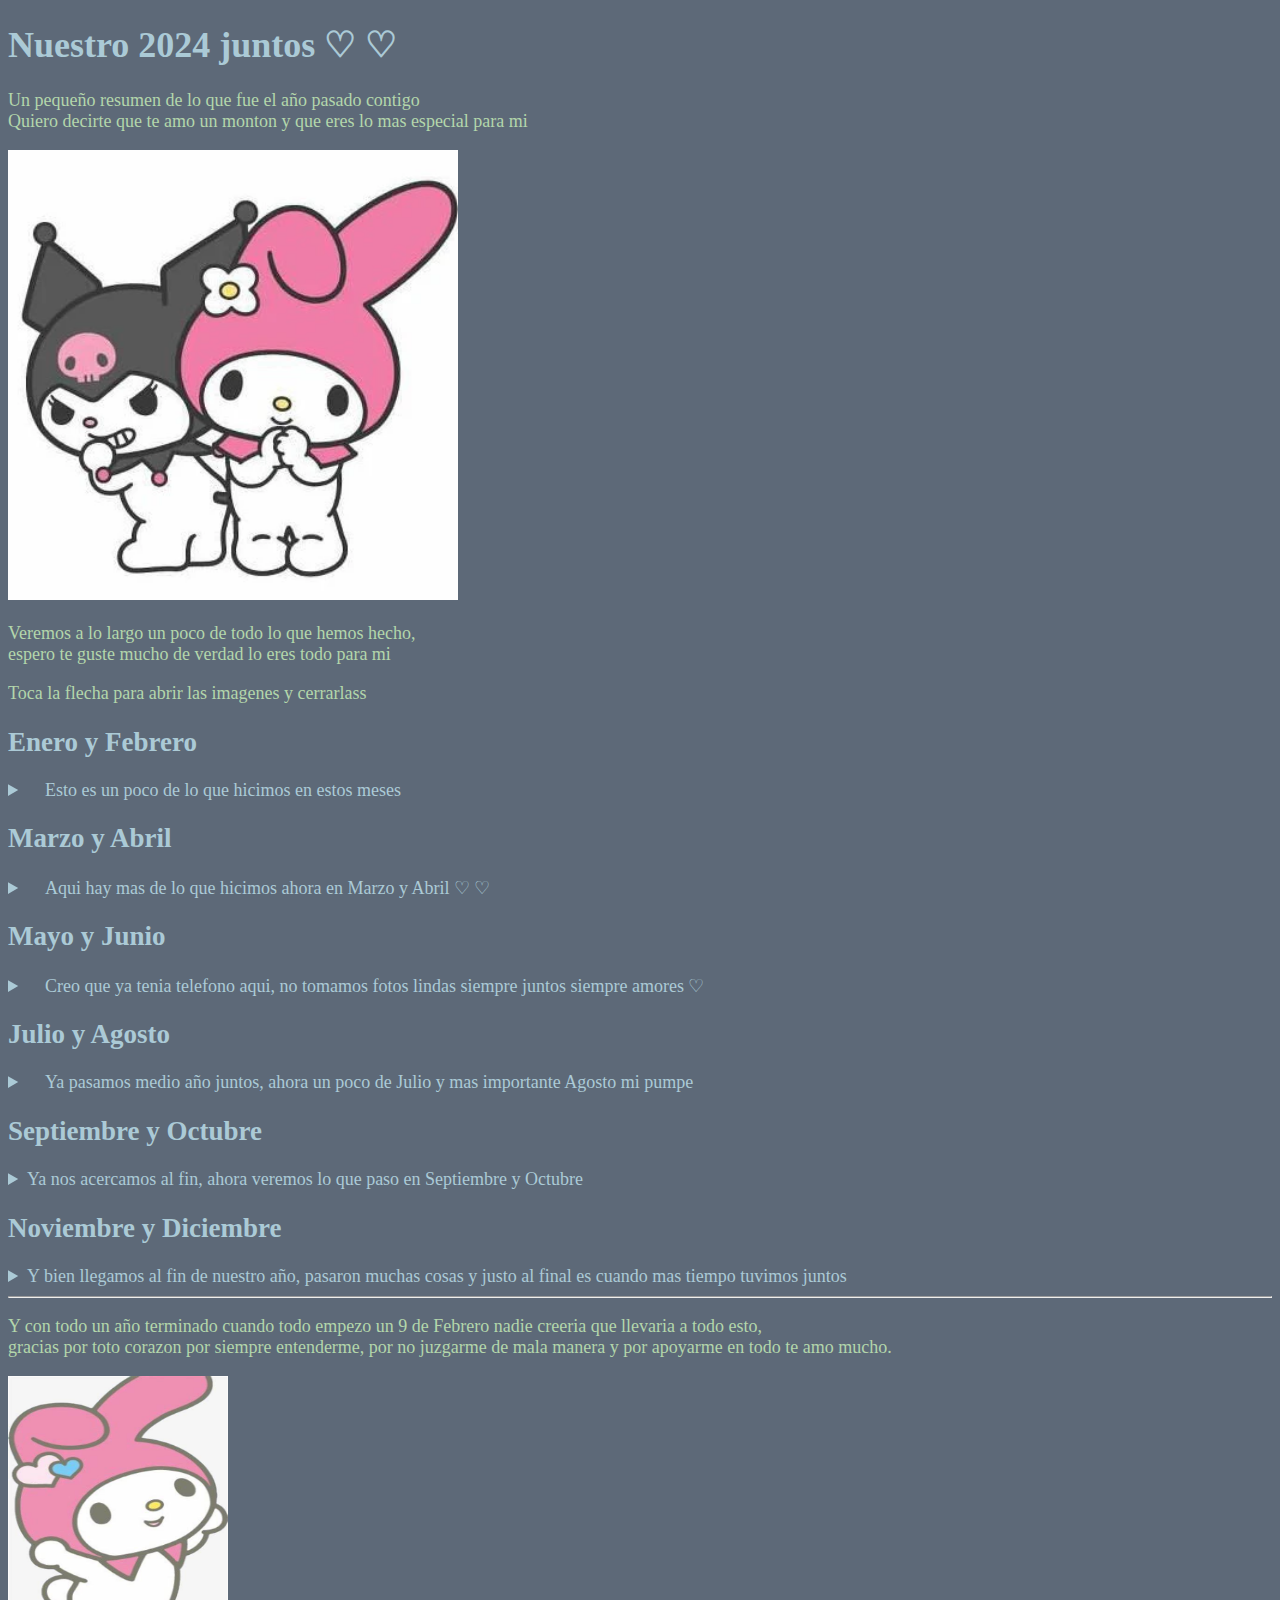
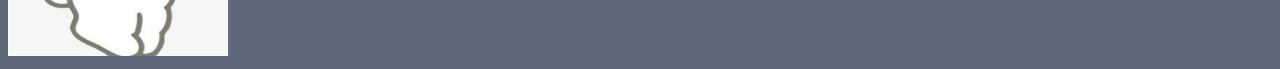
<file: index.html>
<!DOCTYPE html>
<html lang="es">
    <head>
        <meta charset="UTF-8">
        <meta name="author" content="abner_Klop">
        <meta name="description" content="This page is for my little love that I love so much">
        <title>Year 2024 ♡</title> 
        <link rel="icon" href="new year icon page.png" type="image/x-icon">
        <link rel="stylesheet" href="new year.css" type="text/css">

        <style>
            img {
                margin-right: 20px; /* Add space between images */
            }
        </style>

    </head>

    <body>  

        <h1 style="color:rgb(171, 202, 214)" >Nuestro 2024 juntos ♡ ♡</h1>
        <p style="color:rgb(179, 214, 171)">Un pequeño resumen de lo que fue el año pasado contigo <br> Quiero decirte que te amo un monton y que eres lo mas especial para mi</p>
        <img src="Kuromi y tu" alt="melody" style="width: 450px;height: 450px;">
        <p style="color:rgb(179, 214, 171)">Veremos a lo largo un poco de todo lo que hemos hecho,<br> espero te guste mucho de verdad lo eres todo para mi</p>
        <p>Toca la flecha para abrir las imagenes y cerrarlass</p>

        <h2 style="color:rgb(171, 202, 214)">Enero y Febrero</h2>

        <aside>
            <details>

                <summary style="color:rgb(171, 202, 214)">&nbsp;&nbsp;&nbsp;&nbsp;Esto es un poco de lo que hicimos en estos meses</summary>
                <p>Recuerdo que me corte el pelo y me dijiste que parecia de la modelo, si era </p>
                <img src="Modelo yo.jpeg" alt="Soy ese" class="img-small">
                <br>
                <p>Y justo luego tuvimos una cita, a la que tu mami vino, espero haberle caido bien ajsjas pasamos un lindo rato eso sip 
                </p><img src="Nosotros enero.jpeg" alt="nosotros" class="img-small"> <img src="Most perfect girl.jpeg" alt="perfect" class="img-small"> <img src="Gira girasol.jpeg" alt="gira" class="img-small"> 
                <P> y eso solo fue Enero, en febrero tuvimos una de las citas mas especiales ♡ ♡ <br> Te amo millones y con todo mi corazon</P>
                <img src="En sitel.jpeg" alt="en leon" class="img-small">
                <img src="Most beatuful girl ever.jpeg" alt="en leon" class="img-small">
                <img src="silly en el restaurant.jpeg" alt="en leon" class="img-small"> <br>
                <img src="Volando alto somos.jpeg" alt="en leon" class="img-small">
                <img src="So special for me.jpeg" alt="en leon" class="img-small">
                <img src="Solo yo.jpeg" alt="en leon" class="img-small">
            
            </details>
        </aside>

        <h2 style="color:rgb(171, 202, 214)">Marzo y Abril</h2>

        <aside> 
            <details>
                <summary style="color:rgb(171, 202, 214)">&nbsp;&nbsp;&nbsp;&nbsp;Aqui hay mas de lo que hicimos ahora en Marzo y Abril ♡ ♡</summary>
                <p>Parece que en estos meses no hicimos mucho, o tal vez si pero me robaron el telefono entonces no tengo nada jajja para mientras un video chistoso</p>
                <video width="300" controls>
                    <source src="Yoyoyo.mp4" type="video/mp4">
            
                    Your browser does not support the video tag.
                </video>

                <p>Claro que hicimos un monton, ya me pasaron las fotos por satelite, mira mira todos lindos, en la laguna, el cine<br> como olvidar cuando te regale a Jay y siempre silly</p>

                <img src="En la laguna mirando.jpeg" alt="en leon" class="img-small">
                <img src="En el cine lindos.jpeg" alt="en leon" class="img-small">
                <img src="El mismo Jay.jpeg" alt="en leon" class="img-small"> <br>
                <img src="Tu y Jay.jpeg" alt="en leon" class="img-small">
                <img src="Yo silly.jpeg" alt="en leon" class="img-small">
                <img src="Yo en las flores.jpeg" alt="en leon" class="img-small">

                <p>Mira aqui nos besamos y me gusto tanto la foto y el sentimiento que puse la foto de perfil, somos muy lindos<br> y es que como no vernos lindos juntos</p>

                <img src="Beso Beso Beso.jpeg" alt="en leon" class="img-small">
                <img src="Flores y nosotros.jpeg" alt="en leon" style="width: 200px;height: 200px;">
                <img src="Verdes y lindos.jpeg" alt="en leon" class="img-small">

            </details>
        </aside>

        <h2 style="color:rgb(171, 202, 214)">Mayo y Junio</h2> <!--Como son las cosas que bonito-->

        <aside> 
            <details>
                <summary style="color:rgb(171, 202, 214)">&nbsp;&nbsp;&nbsp;&nbsp;Creo que ya tenia telefono aqui, no tomamos fotos lindas siempre juntos siempre amores ♡ </summary>
                <p>Hay varias cosas bonitas que hicimos, estuvimos en el trabajo, pero aun asi nos tomamos fotos lindas</p>
                <img src="Wapo y wapa.jpeg" alt="en leon" class="img-small">
                <img src="Otros wapos.jpeg" alt="en leon" class="img-small">
                <img src="Muchos besos.jpeg" alt="en leon" class="img-small">

                <p>Luego de la nada estabamos en el Crucero, cachimba brava jajsja, recordando y riendo</p>
                <img src="Cachimba brava.jpeg" alt="en leon" class="img-small">
                <img src="Holding hands.jpeg" alt="en leon" class="img-small">
                <img src="Silly yo d.jpeg" alt="en leon" class="img-small"> <br> <p>y no olvidar que estuvimos en la polvora por nuestro aniversario, los mas lindos sin duda</p>
                <img src="Nadando yop.jpeg" alt="en leon" class="img-small">
                <img src="En la polora.jpeg" alt="en leon" class="img-small">
                <img src="Pero que wapa.jpeg" alt="en leon" class="img-small">

            </details> <!--No confundas las cosas ya casi terminas opa-->
        </aside>

        <h2 style="color:rgb(171, 202, 214)">Julio y Agosto</h2>
        <aside>
            <details> 
                <summary style="color:rgb(171, 202, 214)">&nbsp;&nbsp;&nbsp;&nbsp;Ya pasamos medio año juntos, ahora un poco de Julio y mas importante Agosto mi pumpe</summary>
                <p>Pasaron cosas lindas y pasamos tiempo juntos todos lindos<br> primero unas fotitos en el trabajo por que siemproe juntos y wapos</p>
                <img src="Mimidos.jpeg" alt="en leon" class="img-small">
                <img src="Tu menino wapo.jpeg" alt="en leon" class="img-small">
                <img src="Bonitos lindos.jpeg" alt="en leon" class="img-small">
                <P>Ahora bien fotos mas lindas de cuando celebramos mi pumpe</P>
                <img src="Cayendo en mi brazos.jpeg" alt="en leon" class="img-small">
                <img src="Posando wapos.jpeg" alt="en leon" class="img-small">
                <img src="Bien alegres.jpeg" alt="en leon" class="img-small">
                <img src="Un oso en el bosque.jpeg" alt="en leon" class="img-small">
                <img src="20 pumpe.jpeg" alt="en leon" class="img-small">
                <img src="Los dos sillys.jpeg" alt="en leon" class="img-small">
                <P>Y luego como olvidar cuando fuimos por nuestors juguetes de melody y kuromi y luego al mirador que bonito</P>
                <img src="Coronas de kuromi.jpeg" alt="en leon" class="img-small">
                <img src="Los mejores.jpeg" alt="en leon" class="img-small">
                <img src="Toda linda.jpeg" alt="en leon" class="img-small">


            </details>
        </aside>

        <h2 style="color:rgb(171, 202, 214)">Septiembre y Octubre</h2>
        <aside>
            <details>
                <summary style="color:rgb(171, 202, 214)">Ya nos acercamos al fin, ahora veremos lo que paso en Septiembre y Octubre</summary>
                <p>No pareciera que paso mucho en estos dias pero pasamos momentos lidos en la fiesta del trabajo y luego en tu pumpe. <br> Lo primerito que paso en septiembre la tan esperada fiesta en la que no ganamos nada jasjsas</p>
                <img src="fotito juntos.jpeg" alt="en leon" class="img-small">
                <img src="Rosa y naranja.jpeg" alt="en leon" class="img-small">
                <img src="naranjas modelando.jpeg" alt="en leon" class="img-small">
                <p> Luego paso un tiempo antes de tu pumpe siempre juntos en el trabajo mientras yo intentaba mimir ajsjas y hablando de mil cosas</p>
                <img src="Dientes.jpeg" alt="Trabajando" class="img-small">
                <img src="Gafas.jpeg" alt="linda" class="img-small">
                <img src="Tortuguita.jpeg" alt="Tortuguita" class="img-small"> 
                <P>Y luego tiempo despues por fin llegamos a tu pumpe, que con todo mi amor esperaba te gustara <br> Fue un fin de semana lindo en la playa y siempre te amare millones</P>
                <img src="Almas en la playa.jpeg" alt="juntitos" class="img-small">
                <img src="Pidiendo beso asja.jpeg" alt="queria beso" class="img-small">
                <img src="Beso en la playa.jpeg" alt="si hubo beso" class="img-small"> <br>
                <img src="Dos meninios en la playa.jpeg" alt="El mar" class="img-small">
                <img src="Dios nos guarde.jpeg" alt="viva cristo rey" class="img-small">

            </details>
        </aside>

        <h2 style="color:rgb(171, 202, 214)">Noviembre y Diciembre</h2>
        <aside>
            <details>
                <summary style="color:rgb(171, 202, 214)">Y bien llegamos al fin de nuestro año, pasaron muchas cosas y justo al final es cuando mas tiempo tuvimos juntos</summary>
                <p>Aun trabajando tuvimos el chance de salir y explorar nuevas coasas y al final cuando ya terminamos y nos fuimos pudimos estar juntos aqui <br> voy a poner las 30 fotos que encontre, habian mas y todas las nuevas que habra ♡ ♡</p>
                <img src="Last granad.jpeg" alt="Los dos" class="img-small">
                <img src="Beso en granada.jpeg" alt="pero que lindos" class="img-small">
                <img src="Each other.jpeg" alt="pero que lindos" class="img-small"><br><p>Aqui en Granada todos lindos</p>
                <img src="Yopi asajs.jpeg" alt="pero que lindos" class="img-small">
                <img src="noche de sonrisas.jpeg" alt="pero que lindos" class="img-small">
                <img src="Noche en granada.jpeg" alt="pero que lindos" class="img-small">
                <p>Luego no se si fue luego o antes jasjas pero me acompañaste a quitarme mi uña mala gracias amore</p>
                <img src="operacion u;a.jpeg" alt="pero que lindos" class="img-small">
                <img src="Beso antes de la operacion.jpeg" alt="pero que lindos" class="img-small">
                <img src="Operacion y lindos.jpeg" alt="pero que lindos" class="img-small">
                <p>Luego momentos en el trabajo donde me queria tomar una foto con beso y una noche que llegue como vaquita</p>
                <img src="Work kiss.jpeg" alt="pero que lindos" class="img-small">
                <img src="Vaquita.jpeg" alt="pero que lindos" class="img-small">
                <p>Luego terminamos llendo a San Juan otra vez, yo estaba muy feliz y aunque la caminada estaba larga la vista lo era todo</p>
                <img src="San juan azu.jpeg" alt="pero que lindos" class="img-small">
                <img src="Mas san juan.jpeg" alt="pero que lindos" class="img-small">
                <img src="azul en san juan.jpeg" alt="pero que lindos" class="img-small">
                <p>Y nos tomamos muchas mas fotos, disfrutando un monton de las coasas</p>
                <img src="Un oso en el muelle.jpeg" alt="pero que lindos" class="img-small">
                <img src="Arena y nosotros.jpeg" alt="pero que lindos" class="img-small">
                <img src="Corazones de arena.jpeg" alt="pero que lindos" class="img-small">
                <p>Luego hubieron algnos dias mas, ya los ultimos para despedirnos de sitel jasjas</p>
                <img src="un oso en el trabajo.jpeg" alt="pero que lindos" class="img-small">
                <img src="Dias en el trabajo.jpeg" alt="pero que lindos" class="img-small">
                <img src="Globos.jpeg" alt="pero que lindos" class="img-small">
                <p>Luego llego el momento en el que fuimos a Xiola, no quisiste ir a mi casa ajsjas pero si vimos los altares</p>
                <img src="Xiola.jpeg" alt="pero que lindos" class="img-small">
                <img src="Luces y besos.jpeg" alt="pero que lindos" class="img-small">
                <img src="Luces y sonrisas.jpeg" alt="pero que lindos" class="img-small">

            </details>
        </aside>
<hr>
        <p>Y con todo un año terminado cuando todo empezo un 9 de Febrero nadie creeria que llevaria a todo esto, <br> gracias por toto corazon por siempre entenderme, por no juzgarme de mala manera y por apoyarme en todo te amo mucho.</p>
        <img src="melody m.jpeg" alt="Todo lindo" class="img-small">

    </body>
</html>
</file>
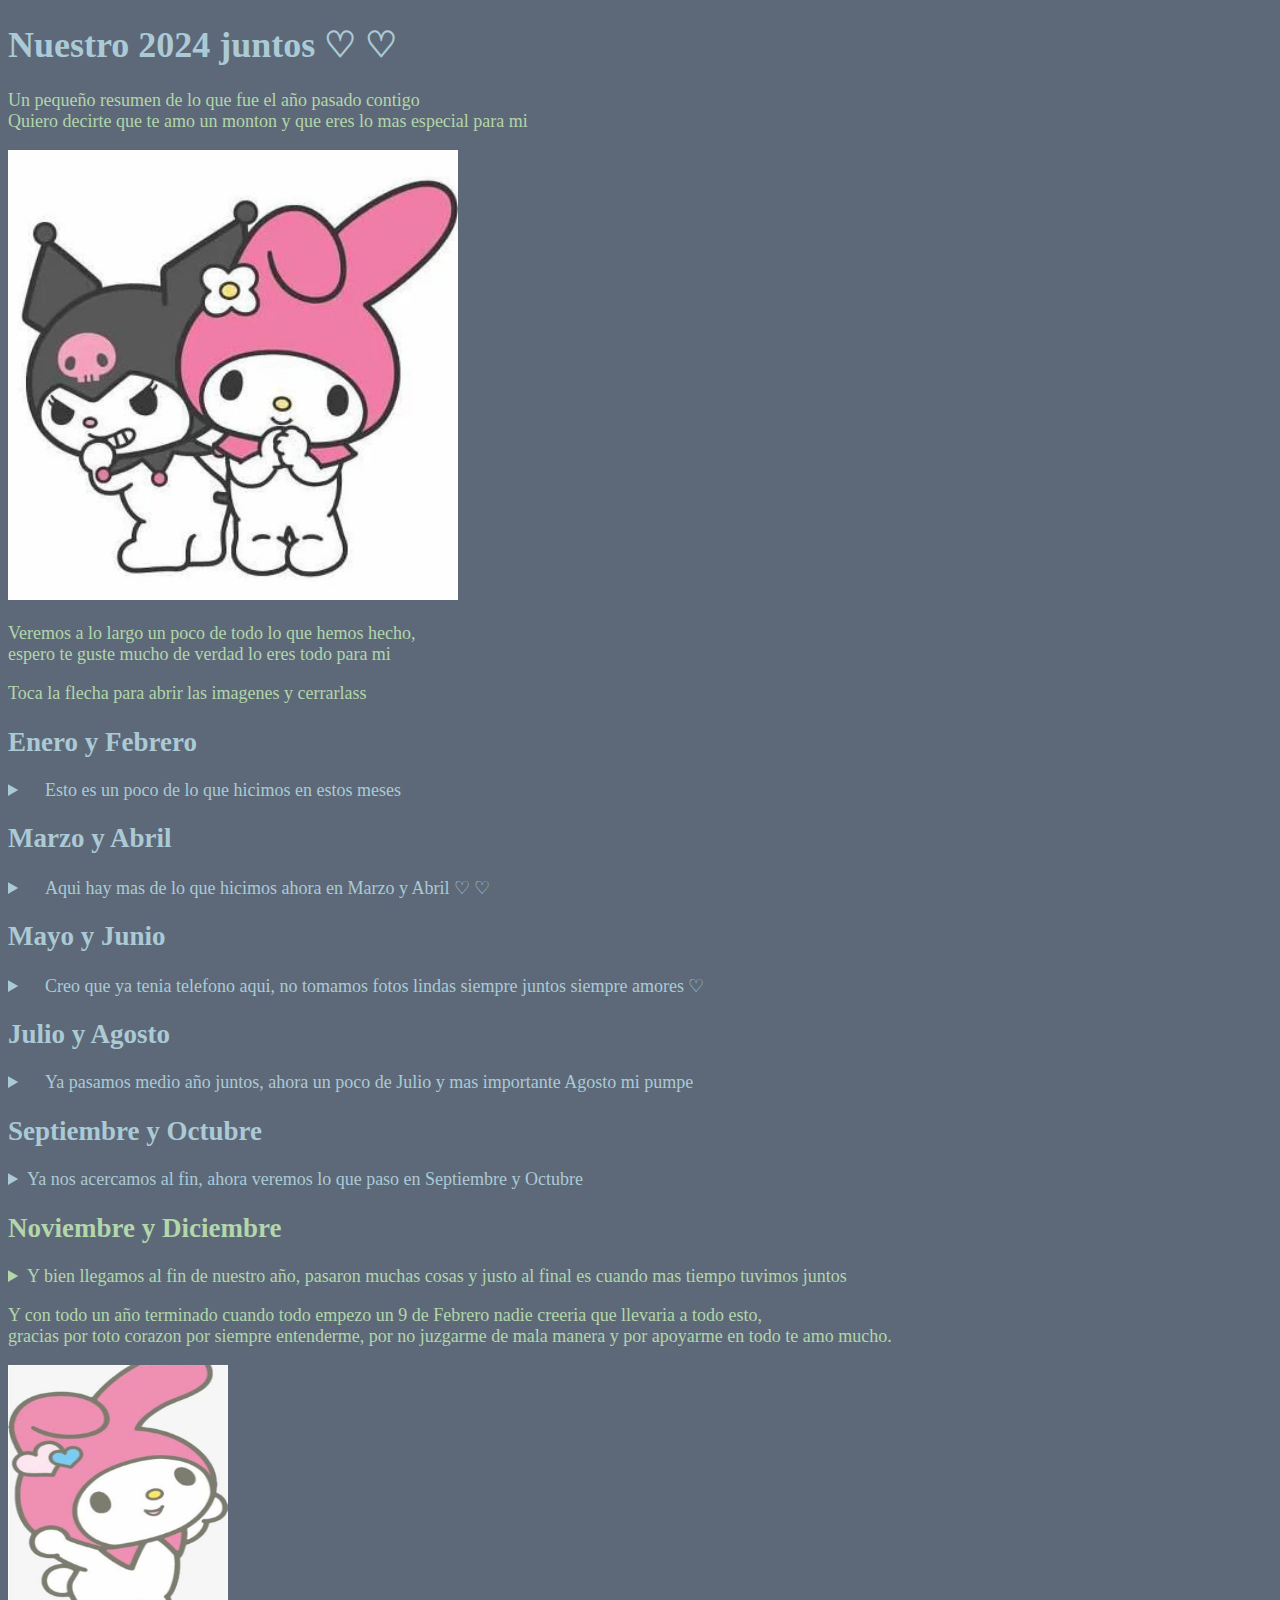
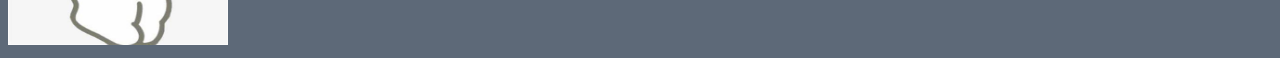
<file: Para mi amore/index.html>
<!DOCTYPE html>
<html lang="es">
    <head>
        <meta charset="UTF-8">
        <meta name="author" content="abner_Klop">
        <meta name="description" content="This page is for my little love that I love so much">
        <title>Year 2024 ♡</title> 
        <link rel="icon" href="new year icon page.png" type="image/x-icon">
        <link rel="stylesheet" href="new year.css" type="text/css">

        <style>
            img {
                margin-right: 20px; /* Add space between images */
            }
        </style>

    </head>

    <body>  

        <h1 style="color:rgb(171, 202, 214)" >Nuestro 2024 juntos ♡ ♡</h1>
        <p style="color:rgb(179, 214, 171)">Un pequeño resumen de lo que fue el año pasado contigo <br> Quiero decirte que te amo un monton y que eres lo mas especial para mi</p>
        <img src="Kuromi y tu" alt="melody" style="width: 450px;height: 450px;">
        <p style="color:rgb(179, 214, 171)">Veremos a lo largo un poco de todo lo que hemos hecho,<br> espero te guste mucho de verdad lo eres todo para mi</p>
        <p>Toca la flecha para abrir las imagenes y cerrarlass</p>

        <h2 style="color:rgb(171, 202, 214)">Enero y Febrero</h2>

        <aside>
            <details>

                <summary style="color:rgb(171, 202, 214)">&nbsp;&nbsp;&nbsp;&nbsp;Esto es un poco de lo que hicimos en estos meses</summary>
                <p>Recuerdo que me corte el pelo y me dijiste que parecia de la modelo, si era </p>
                <img src="Modelo yo.jpeg" alt="Soy ese" class="img-small">
                <br>
                <p>Y justo luego tuvimos una cita, a la que tu mami vino, espero haberle caido bien ajsjas pasamos un lindo rato eso sip 
                </p><img src="Nosotros enero.jpeg" alt="nosotros" class="img-small"> <img src="Most perfect girl.jpeg" alt="perfect" class="img-small"> <img src="Gira girasol.jpeg" alt="gira" class="img-small"> 
                <P> y eso solo fue Enero, en febrero tuvimos una de las citas mas especiales ♡ ♡ <br> Te amo millones y con todo mi corazon</P>
                <img src="En sitel.jpeg" alt="en leon" class="img-small">
                <img src="Most beatuful girl ever.jpeg" alt="en leon" class="img-small">
                <img src="silly en el restaurant.jpeg" alt="en leon" class="img-small"> <br>
                <img src="Volando alto somos.jpeg" alt="en leon" class="img-small">
                <img src="So special for me.jpeg" alt="en leon" class="img-small">
                <img src="Solo yo.jpeg" alt="en leon" class="img-small">
            
            </details>
        </aside>

        <h2 style="color:rgb(171, 202, 214)">Marzo y Abril</h2>

        <aside> 
            <details>
                <summary style="color:rgb(171, 202, 214)">&nbsp;&nbsp;&nbsp;&nbsp;Aqui hay mas de lo que hicimos ahora en Marzo y Abril ♡ ♡</summary>
                <p>Parece que en estos meses no hicimos mucho, o tal vez si pero me robaron el telefono entonces no tengo nada jajja para mientras un video chistoso</p>
                <video width="300" controls>
                    <source src="Yoyoyo.mp4" type="video/mp4">
            
                    Your browser does not support the video tag.
                </video>

                <p>Claro que hicimos un monton, ya me pasaron las fotos por satelite, mira mira todos lindos, en la laguna, el cine<br> como olvidar cuando te regale a Jay y siempre silly</p>

                <img src="En la laguna mirando.jpeg" alt="en leon" class="img-small">
                <img src="En el cine lindos.jpeg" alt="en leon" class="img-small">
                <img src="El mismo Jay.jpeg" alt="en leon" class="img-small"> <br>
                <img src="Tu y Jay.jpeg" alt="en leon" class="img-small">
                <img src="Yo silly.jpeg" alt="en leon" class="img-small">
                <img src="Yo en las flores.jpeg" alt="en leon" class="img-small">

                <p>Mira aqui nos besamos y me gusto tanto la foto y el sentimiento que puse la foto de perfil, somos muy lindos<br> y es que como no vernos lindos juntos</p>

                <img src="Beso Beso Beso.jpeg" alt="en leon" class="img-small">
                <img src="Flores y nosotros.jpeg" alt="en leon" style="width: 200px;height: 200px;">
                <img src="Verdes y lindos.jpeg" alt="en leon" class="img-small">

            </details>
        </aside>

        <h2 style="color:rgb(171, 202, 214)">Mayo y Junio</h2> <!--Como son las cosas que bonito-->

        <aside> 
            <details>
                <summary style="color:rgb(171, 202, 214)">&nbsp;&nbsp;&nbsp;&nbsp;Creo que ya tenia telefono aqui, no tomamos fotos lindas siempre juntos siempre amores ♡ </summary>
                <p>Hay varias cosas bonitas que hicimos, estuvimos en el trabajo, pero aun asi nos tomamos fotos lindas</p>
                <img src="Wapo y wapa.jpeg" alt="en leon" class="img-small">
                <img src="Otros wapos.jpeg" alt="en leon" class="img-small">
                <img src="Muchos besos.jpeg" alt="en leon" class="img-small">

                <p>Luego de la nada estabamos en el Crucero, cachimba brava jajsja, recordando y riendo</p>
                <img src="Cachimba brava.jpeg" alt="en leon" class="img-small">
                <img src="Holding hands.jpeg" alt="en leon" class="img-small">
                <img src="Silly yo d.jpeg" alt="en leon" class="img-small"> <br> <p>y no olvidar que estuvimos en la polvora por nuestro aniversario, los mas lindos sin duda</p>
                <img src="Nadando yop.jpeg" alt="en leon" class="img-small">
                <img src="En la polora.jpeg" alt="en leon" class="img-small">
                <img src="Pero que wapa.jpeg" alt="en leon" class="img-small">

            </details> <!--No confundas las cosas ya casi terminas opa-->
        </aside>

        <h2 style="color:rgb(171, 202, 214)">Julio y Agosto</h2>
        <aside>
            <details> 
                <summary style="color:rgb(171, 202, 214)">&nbsp;&nbsp;&nbsp;&nbsp;Ya pasamos medio año juntos, ahora un poco de Julio y mas importante Agosto mi pumpe</summary>
                <p>Pasaron cosas lindas y pasamos tiempo juntos todos lindos<br> primero unas fotitos en el trabajo por que siemproe juntos y wapos</p>
                <img src="Mimidos.jpeg" alt="en leon" class="img-small">
                <img src="Tu menino wapo.jpeg" alt="en leon" class="img-small">
                <img src="Bonitos lindos.jpeg" alt="en leon" class="img-small">
                <P>Ahora bien fotos mas lindas de cuando celebramos mi pumpe</P>
                <img src="Cayendo en mi brazos.jpeg" alt="en leon" class="img-small">
                <img src="Posando wapos.jpeg" alt="en leon" class="img-small">
                <img src="Bien alegres.jpeg" alt="en leon" class="img-small">
                <img src="Un oso en el bosque.jpeg" alt="en leon" class="img-small">
                <img src="20 pumpe.jpeg" alt="en leon" class="img-small">
                <img src="Los dos sillys.jpeg" alt="en leon" class="img-small">
                <P>Y luego como olvidar cuando fuimos por nuestors juguetes de melody y kuromi y luego al mirador que bonito</P>
                <img src="Coronas de kuromi.jpeg" alt="en leon" class="img-small">
                <img src="Los mejores.jpeg" alt="en leon" class="img-small">
                <img src="Toda linda.jpeg" alt="en leon" class="img-small">


            </details>
        </aside>

        <h2 style="color:rgb(171, 202, 214)">Septiembre y Octubre</h2>
        <aside>
            <details>
                <summary style="color:rgb(171, 202, 214)">Ya nos acercamos al fin, ahora veremos lo que paso en Septiembre y Octubre</summary>
                <p>No pareciera que paso mucho en estos dias pero pasamos momentos lidos en la fiesta del trabajo y luego en tu pumpe. <br> Lo primerito que paso en septiembre la tan esperada fiesta en la que no ganamos nada jasjsas</p>
                <img src="fotito juntos.jpeg" alt="en leon" class="img-small">
                <img src="Rosa y naranja.jpeg" alt="en leon" class="img-small">
                <img src="naranjas modelando.jpeg" alt="en leon" class="img-small">
                <p> Luego paso un tiempo antes de tu pumpe siempre juntos en el trabajo mientras yo intentaba mimir ajsjas y hablando de mil cosas</p>
                <img src="Dientes.jpeg" alt="Trabajando" class="img-small">
                <img src="Gafas.jpeg" alt="linda" class="img-small">
                <img src="Tortuguita.jpeg" alt="Tortuguita" class="img-small"> 
                <P>Y luego tiempo despues por fin llegamos a tu pumpe, que con todo mi amor esperaba te gustara <br> Fue un fin de semana lindo en la playa y siempre te amare millones</P>
                <img src="Almas en la playa.jpeg" alt="juntitos" class="img-small">
                <img src="Pidiendo beso asja.jpeg" alt="queria beso" class="img-small">
                <img src="Beso en la playa.jpeg" alt="si hubo beso" class="img-small"> <br>
                <img src="Dos meninios en la playa.jpeg" alt="El mar" class="img-small">
                <img src="Dios nos guarde.jpeg" alt="viva cristo rey" class="img-small">

            </details>
        </aside>

        <h2>Noviembre y Diciembre</h2>
        <aside>
            <details>
                <summary>Y bien llegamos al fin de nuestro año, pasaron muchas cosas y justo al final es cuando mas tiempo tuvimos juntos</summary>
                <p>Aun trabajando tuvimos el chance de salir y explorar nuevas coasas y al final cuando ya terminamos y nos fuimos pudimos estar juntos aqui <br> voy a poner las 30 fotos que encontre, habian mas y todas las nuevas que habra ♡ ♡</p>
                <img src="Last granad.jpeg" alt="Los dos" class="img-small">
                <img src="Beso en granada.jpeg" alt="pero que lindos" class="img-small">
                <img src="Each other.jpeg" alt="pero que lindos" class="img-small"><br><p>Aqui en Granada todos lindos</p>
                <img src="Yopi asajs.jpeg" alt="pero que lindos" class="img-small">
                <img src="noche de sonrisas.jpeg" alt="pero que lindos" class="img-small">
                <img src="Noche en granada.jpeg" alt="pero que lindos" class="img-small">
                <p>Luego no se si fue luego o antes jasjas pero me acompañaste a quitarme mi uña mala gracias amore</p>
                <img src="operacion u;a.jpeg" alt="pero que lindos" class="img-small">
                <img src="Beso antes de la operacion.jpeg" alt="pero que lindos" class="img-small">
                <img src="Operacion y lindos.jpeg" alt="pero que lindos" class="img-small">
                <p>Luego momentos en el trabajo donde me queria tomar una foto con beso y una noche que llegue como vaquita</p>
                <img src="Work kiss.jpeg" alt="pero que lindos" class="img-small">
                <img src="Vaquita.jpeg" alt="pero que lindos" class="img-small">
                <p>Luego terminamos llendo a San Juan otra vez, yo estaba muy feliz y aunque la caminada estaba larga la vista lo era todo</p>
                <img src="San juan azu.jpeg" alt="pero que lindos" class="img-small">
                <img src="Mas san juan.jpeg" alt="pero que lindos" class="img-small">
                <img src="azul en san juan.jpeg" alt="pero que lindos" class="img-small">
                <p>Y nos tomamos muchas mas fotos, disfrutando un monton de las coasas</p>
                <img src="Un oso en el muelle.jpeg" alt="pero que lindos" class="img-small">
                <img src="Arena y nosotros.jpeg" alt="pero que lindos" class="img-small">
                <img src="Corazones de arena.jpeg" alt="pero que lindos" class="img-small">
                <p>Luego hubieron algnos dias mas, ya los ultimos para despedirnos de sitel jasjas</p>
                <img src="un oso en el trabajo.jpeg" alt="pero que lindos" class="img-small">
                <img src="Dias en el trabajo.jpeg" alt="pero que lindos" class="img-small">
                <img src="Globos.jpeg" alt="pero que lindos" class="img-small">
                <p>Luego llego el momento en el que fuimos a Xiola, no quisiste ir a mi casa ajsjas pero si vimos los altares</p>
                <img src="Xiola.jpeg" alt="pero que lindos" class="img-small">
                <img src="Luces y besos.jpeg" alt="pero que lindos" class="img-small">
                <img src="Luces y sonrisas.jpeg" alt="pero que lindos" class="img-small">

            </details>
        </aside>

        <p>Y con todo un año terminado cuando todo empezo un 9 de Febrero nadie creeria que llevaria a todo esto, <br> gracias por toto corazon por siempre entenderme, por no juzgarme de mala manera y por apoyarme en todo te amo mucho.</p>
        <img src="melody m.jpeg" alt="Todo lindo" class="img-small">

    </body>
</html>
</file>
<file: new year.css>
html{
    font-size: 18px;
}

body{
    background-color:rgb(93, 105, 120);
    color:rgb(179, 214, 171)
}
.img-small {
    width: 220px;
    height: 280px;
}
</file>
<file: Para mi amore/new year.css>
html{
    font-size: 18px;
}

body{
    background-color:rgb(93, 105, 120);
    color:rgb(179, 214, 171)
}
.img-small {
    width: 220px;
    height: 280px;
}
</file>
